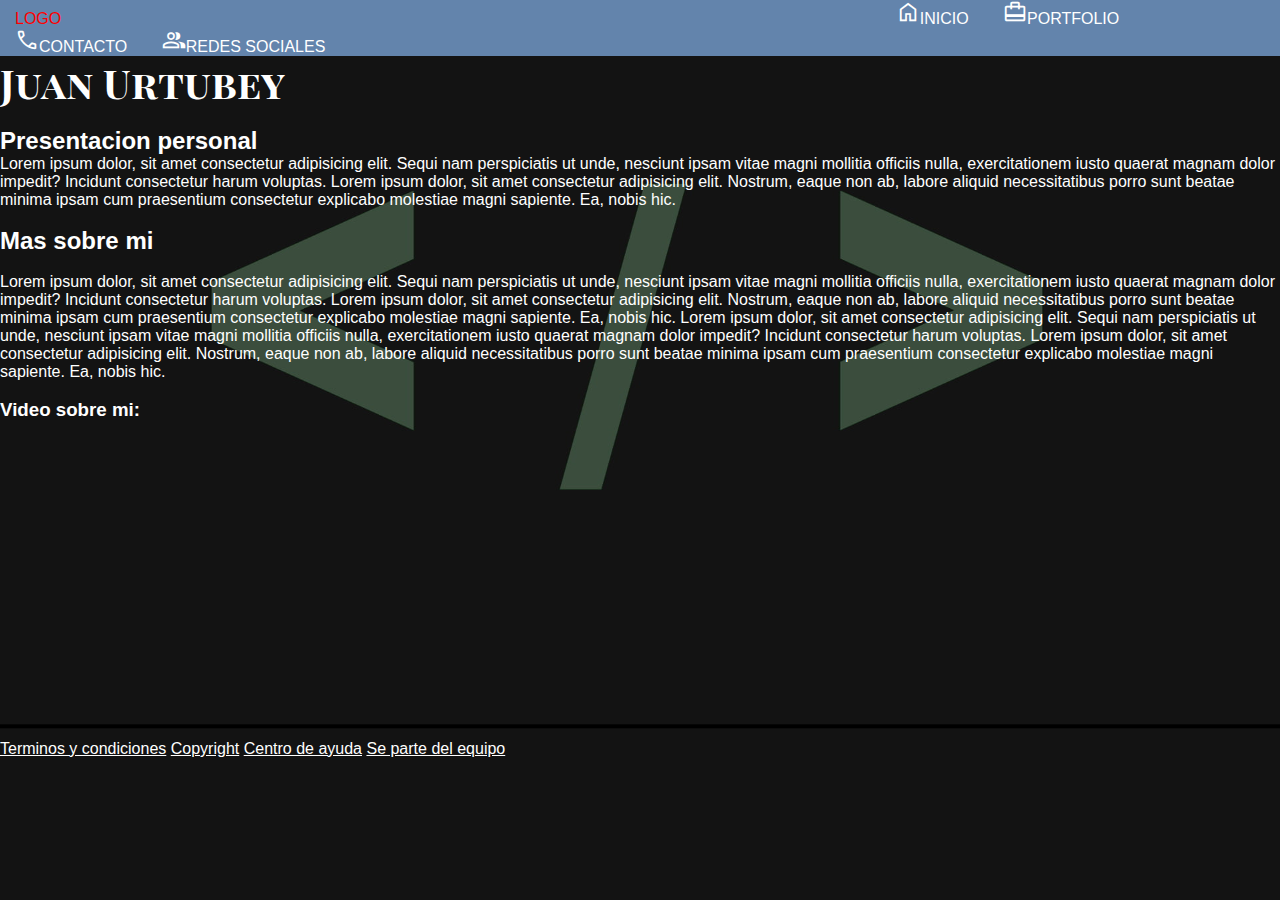
<file: index.html>
<!DOCTYPE html>
<html lang="en">

<head>
  <meta charset="UTF-8" />
  <meta http-equiv="X-UA-Compatible" content="IE=edge" />
  <meta name="viewport" content="width=device-width, initial-scale=1.0" />
  <title>Juan Urtubey</title>
  <link rel="stylesheet" href="./css/style.css" />
  <link rel="stylesheet"
    href="https://fonts.googleapis.com/css2?family=Material+Symbols+Outlined:opsz,wght,FILL,GRAD@20..48,100..700,0..1,-50..200" />
  <link rel="preconnect" href="https://fonts.googleapis.com">
  <link rel="preconnect" href="https://fonts.gstatic.com" crossorigin>
  <link href="https://fonts.googleapis.com/css2?family=Playfair+Display+SC&display=swap" rel="stylesheet">
</head>

<body>
  <header>
    <nav>
      <ul>
        <li>
          <div class="logo">
            <a href="#">LOGO</a>
          </div>
        </li>
        <li>
          <a href="#"><span class="material-symbols-outlined">home</span>INICIO</a>
        </li>
        <li>
          <a href="./pages/portfolio.html"><span class="material-symbols-outlined">card_travel</span>PORTFOLIO</a>
        </li>
        <li>
          <a href="./pages/contacto.html"><span class="material-symbols-outlined">call</span>CONTACTO</a>
        </li>
        <li>
          <a href="./pages/redes.html"><span class="material-symbols-outlined">group</span>REDES SOCIALES</a>
        </li>
      </ul>
    </nav>
  </header>
  <h1 class="nombre">Juan Urtubey</h1>
  <main>
    <section>
      <article>
        <br>
        <h2>Presentacion personal</h2>
        <p>
          Lorem ipsum dolor, sit amet consectetur adipisicing elit. Sequi nam
          perspiciatis ut unde, nesciunt ipsam vitae magni mollitia officiis
          nulla, exercitationem iusto quaerat magnam dolor impedit? Incidunt
          consectetur harum voluptas. Lorem ipsum dolor, sit amet consectetur
          adipisicing elit. Nostrum, eaque non ab, labore aliquid
          necessitatibus porro sunt beatae minima ipsam cum praesentium
          consectetur explicabo molestiae magni sapiente. Ea, nobis hic.
        </p>
        <br>
      </article>
      <h2>Mas sobre mi</h2>
      <article>
        <br>
        <p>
          Lorem ipsum dolor, sit amet consectetur adipisicing elit. Sequi nam
          perspiciatis ut unde, nesciunt ipsam vitae magni mollitia officiis
          nulla, exercitationem iusto quaerat magnam dolor impedit? Incidunt
          consectetur harum voluptas. Lorem ipsum dolor, sit amet consectetur
          adipisicing elit. Nostrum, eaque non ab, labore aliquid
          necessitatibus porro sunt beatae minima ipsam cum praesentium
          consectetur explicabo molestiae magni sapiente. Ea, nobis hic.
          Lorem ipsum dolor, sit amet consectetur adipisicing elit. Sequi nam
          perspiciatis ut unde, nesciunt ipsam vitae magni mollitia officiis
          nulla, exercitationem iusto quaerat magnam dolor impedit? Incidunt
          consectetur harum voluptas. Lorem ipsum dolor, sit amet consectetur
          adipisicing elit. Nostrum, eaque non ab, labore aliquid
          necessitatibus porro sunt beatae minima ipsam cum praesentium
          consectetur explicabo molestiae magni sapiente. Ea, nobis hic.
        </p>
        <br>
      </article>
    </section>

    <div class="video">
      <h3>Video sobre mi:</h3>
      <iframe width="560" height="315" src="https://www.youtube.com/embed/neIJC_SPO_0?controls=0&amp;start=10"
        title="YouTube video player" frameborder="0"
        allow="accelerometer; autoplay; clipboard-write; encrypted-media; gyroscope; picture-in-picture"
        allowfullscreen></iframe>
    </div>
  </main>


  <footer>
    <a href="#">Terminos y condiciones</a>
    <a href="#">Copyright</a>
    <a href="#">Centro de ayuda</a>
    <a href="#">Se parte del equipo</a>
  </footer>
</body>

</html>
</file>
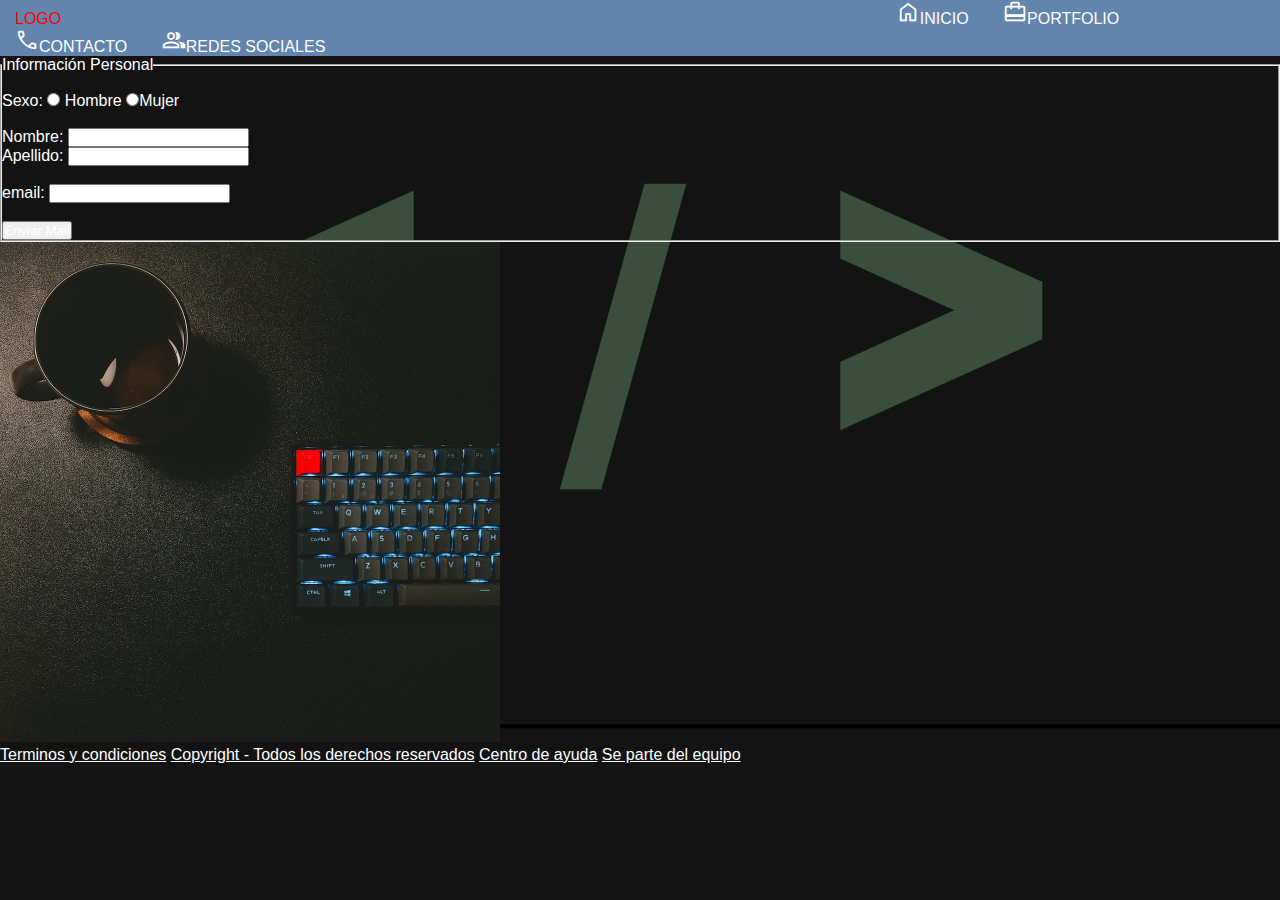
<file: pages/contacto.html>
<!DOCTYPE html>
<html lang="en">

<head>
  <meta charset="UTF-8" />
  <meta http-equiv="X-UA-Compatible" content="IE=edge" />
  <meta name="viewport" content="width=device-width, initial-scale=1.0" />
  <title>Juan Urtubey</title>
  <link rel="stylesheet" href="../css/style.css" />
  <link rel="stylesheet"
    href="https://fonts.googleapis.com/css2?family=Material+Symbols+Outlined:opsz,wght,FILL,GRAD@20..48,100..700,0..1,-50..200" />
  <link rel="stylesheet"
    href="https://fonts.googleapis.com/css2?family=Material+Symbols+Outlined:opsz,wght,FILL,GRAD@48,500,0,0" />
</head>

<body>
  <header>
    <nav>
      <ul>
        <li>
          <div class="logo">
            <a href="#">LOGO</a>
          </div>    
        </li>
        <li>
          <a href="../index.html"><span class="material-symbols-outlined">home</span>INICIO</a>
        </li>
        <li>
          <a href="portfolio.html"><span class="material-symbols-outlined">card_travel</span>PORTFOLIO</a>
        </li>
        <li>
          <a href="contacto.html"><span class="material-symbols-outlined">call</span>CONTACTO</a>
        </li>
        <li>
          <a href="redes.html"><span class="material-symbols-outlined">group</span>REDES
            SOCIALES</a>
        </li>
      </ul>
    </nav>
  </header>
  <section class="">
    <!-- SECCION DE INFO IMPORTANTE -->
  </section>
  <article>
    <!-- ARTICULOS -->
  </article>

  <main>
    <form>
      <fieldset>
        <legend>Información Personal</legend>
        <br>
        <label for="gender">Sexo:</label>
        <input type="radio" name="genero" value="hombre" /> Hombre
        <input type="radio" name="genero" value="mujer" />Mujer <br /><br />
          <label for="name">Nombre:</label>
          <input type="text" name="name" value="Nombre" /><br />
          <label for="lastname">Apellido:</label>
          <input type="text" name="lastname" value="Apellido" /><br /><br />
          <label for="Mail">email:</label>
          <input type="email" name="email" id="CorreoElectronico">
        <br /><br /><input type="submit" value="Enviar Mail" />
      </fieldset>
    </form>
    <img src="../assets/photo-1604964432806-254d07c11f32.jfif" alt="" width="500px" >
  </main>
  <aside>
    <!-- PUBLICIDAD Y OTRAS COSAS -->
  </aside>
  <footer>
    <a href="#">Terminos y condiciones</a>
    <a href="#">Copyright - Todos los derechos reservados</a>
    <a href="#">Centro de ayuda</a>
    <a href="#">Se parte del equipo</a>
  </footer>
</body>

</html>
</file>
<file: css/style.css>
* {
    padding: 0;
    margin: 0;
    box-sizing: border-box;    
    font-family: Arial, Helvetica, sans-serif;
    color: white;
}
body {
    background-image:url(../assets/code.jpg);
    background-size: 100%;
}
nav {
    background: #6384AC;
    width: 100%;
    max-width: 1600px;
    margin: auto;
    display: flex;
    flex-direction: column;
    align-items: center;

}

.logo a {
    color: red;
    display: inline block;
    margin-right: 800px;
    
    
}
nav li a {
    text-decoration: none;
    color: white;
    padding: 15px;
    
    
}

nav li {
    display: inline-block;
    list-style: none;
    
}

.material-symbols-outlined {
  font-variation-settings:
  'FILL' 0,
  'wght' 500,
  'GRAD' 0,
  'opsz' 48
}

.nombre {
    font-family: 'Playfair Display SC', serif;
    font-size: 40px;
    
}
</file>
